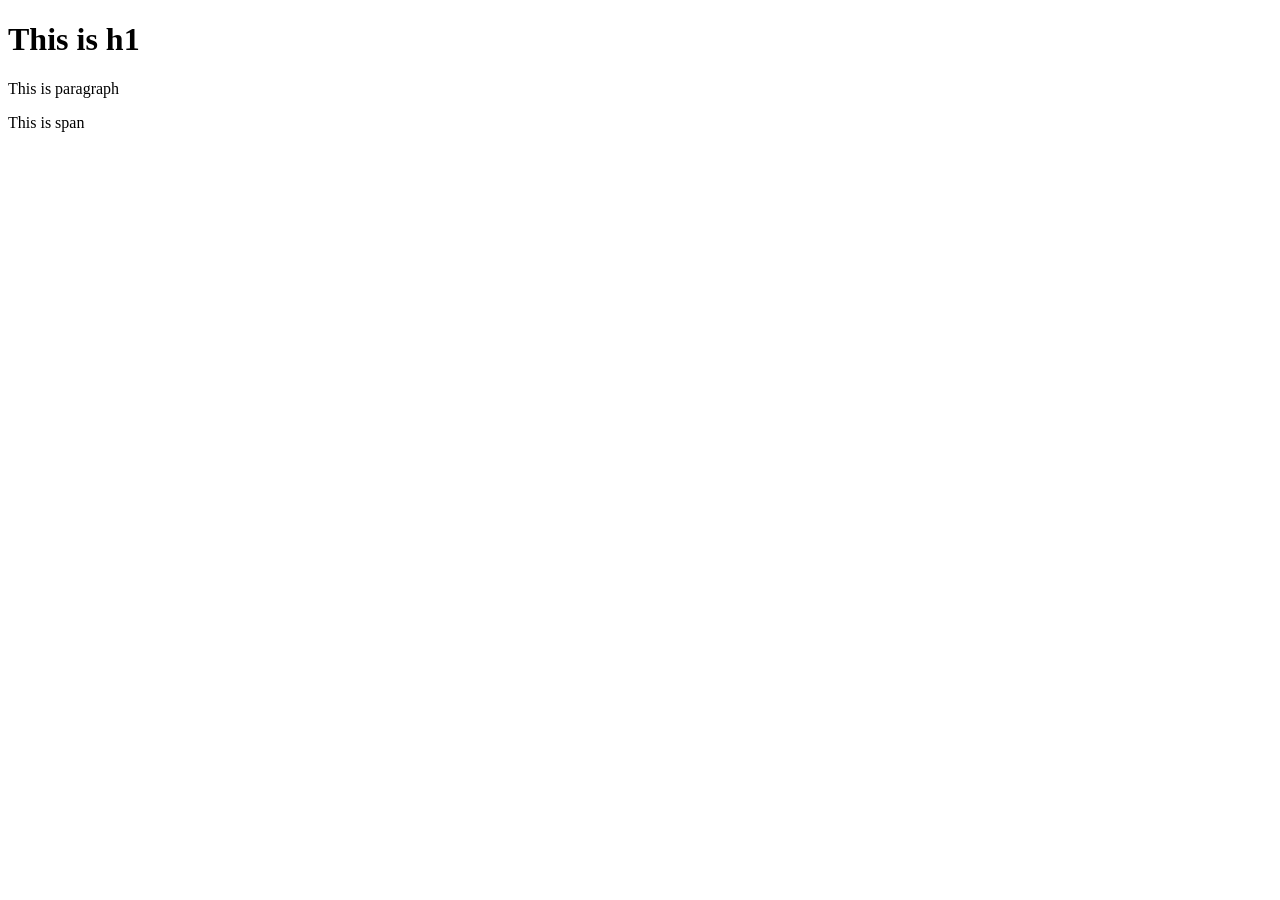
<file: index.html>
<!DOCTYPE html>
<html lang="en">
<head>
    <meta charset="UTF-8">
    <meta name="viewport" content="width=device-width, initial-scale=1.0">
    <title>Document</title>
</head>
<body>
    <h1>This is h1</h1>
    <p>This is paragraph</p>
    <span>This is span</span>
    
</body>
</html>
</file>
